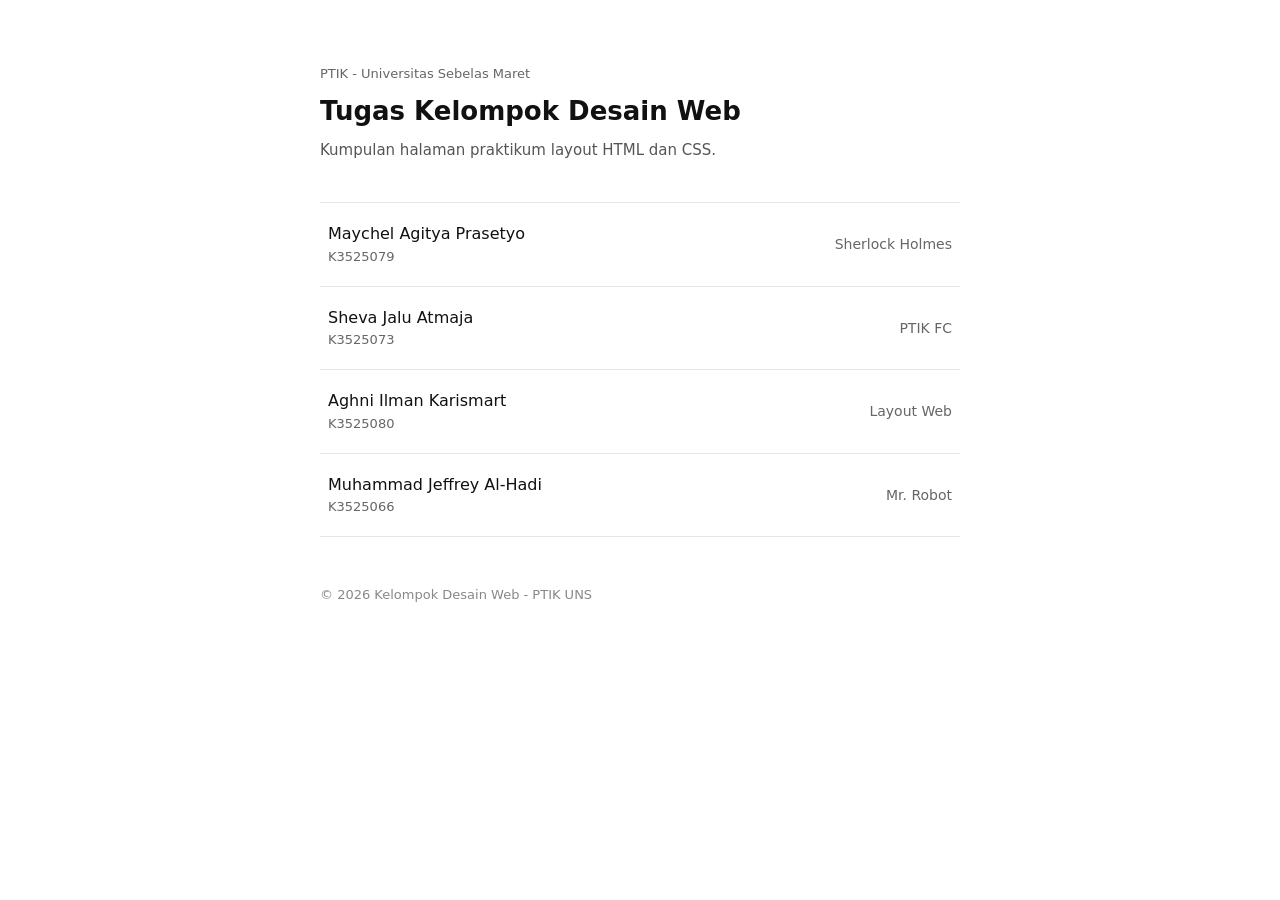
<file: index.html>
<!doctype html>
<html lang="id">
    <head>
        <meta charset="UTF-8" />
        <meta name="viewport" content="width=device-width, initial-scale=1.0" />
        <title>Tugas Desain Web - PTIK UNS</title>
        <style>
            * {
                box-sizing: border-box;
                margin: 0;
                padding: 0;
            }

            body {
                font-family:
                    system-ui,
                    -apple-system,
                    "Segoe UI",
                    Roboto,
                    Arial,
                    sans-serif;
                background-color: #ffffff;
                color: #1a1a1a;
                line-height: 1.6;
                padding: 64px 20px;
            }

            .container {
                max-width: 640px;
                margin: 0 auto;
            }

            header {
                margin-bottom: 40px;
            }

            .prodi {
                font-size: 13px;
                color: #666666;
                margin-bottom: 6px;
            }

            h1 {
                font-size: 26px;
                font-weight: 600;
                color: #111111;
                margin-bottom: 6px;
            }

            header p {
                font-size: 15px;
                color: #555555;
            }

            .daftar-anggota {
                list-style: none;
                border-top: 1px solid #e5e5e5;
            }

            .daftar-anggota li {
                border-bottom: 1px solid #e5e5e5;
            }

            .daftar-anggota a {
                display: flex;
                justify-content: space-between;
                align-items: center;
                padding: 18px 8px;
                text-decoration: none;
                color: inherit;
                transition: background-color 0.15s ease;
            }

            .daftar-anggota a:hover {
                background-color: #f7f7f7;
            }

            .daftar-anggota a:hover .nama {
                text-decoration: underline;
            }

            .nama {
                font-size: 16px;
                font-weight: 500;
                color: #111111;
            }

            .nim {
                font-size: 13px;
                color: #666666;
            }

            .tema {
                font-size: 14px;
                color: #666666;
            }

            footer {
                margin-top: 48px;
                font-size: 13px;
                color: #888888;
            }

            @media (max-width: 480px) {
                body {
                    padding: 40px 16px;
                }
                .daftar-anggota a {
                    flex-direction: column;
                    align-items: flex-start;
                    gap: 4px;
                }
            }
        </style>
    </head>
    <body>
        <div class="container">
            <header>
                <div class="prodi">PTIK - Universitas Sebelas Maret</div>
                <h1>Tugas Kelompok Desain Web</h1>
                <p>Kumpulan halaman praktikum layout HTML dan CSS.</p>
            </header>

            <main>
                <ul class="daftar-anggota">
                    <li>
                        <a href="Maychel/latihan3.html">
                            <div>
                                <div class="nama">Maychel Agitya Prasetyo</div>
                                <div class="nim">K3525079</div>
                            </div>
                            <span class="tema">Sherlock Holmes</span>
                        </a>
                    </li>
                    <li>
                        <a href="Sheva/latihan3.html">
                            <div>
                                <div class="nama">Sheva Jalu Atmaja</div>
                                <div class="nim">K3525073</div>
                            </div>
                            <span class="tema">PTIK FC</span>
                        </a>
                    </li>
                    <li>
                        <a href="Ilman/latihan3.html">
                            <div>
                                <div class="nama">Aghni Ilman Karismart</div>
                                <div class="nim">K3525080</div>
                            </div>
                            <span class="tema">Layout Web</span>
                        </a>
                    </li>
                    <li>
                        <a href="Jeffrey/index.html">
                            <div>
                                <div class="nama">Muhammad Jeffrey Al-Hadi</div>
                                <div class="nim">K3525066</div>
                            </div>
                            <span class="tema">Mr. Robot</span>
                        </a>
                    </li>
                </ul>
            </main>

            <footer>© 2026 Kelompok Desain Web - PTIK UNS</footer>
        </div>
    </body>
</html>
</file>
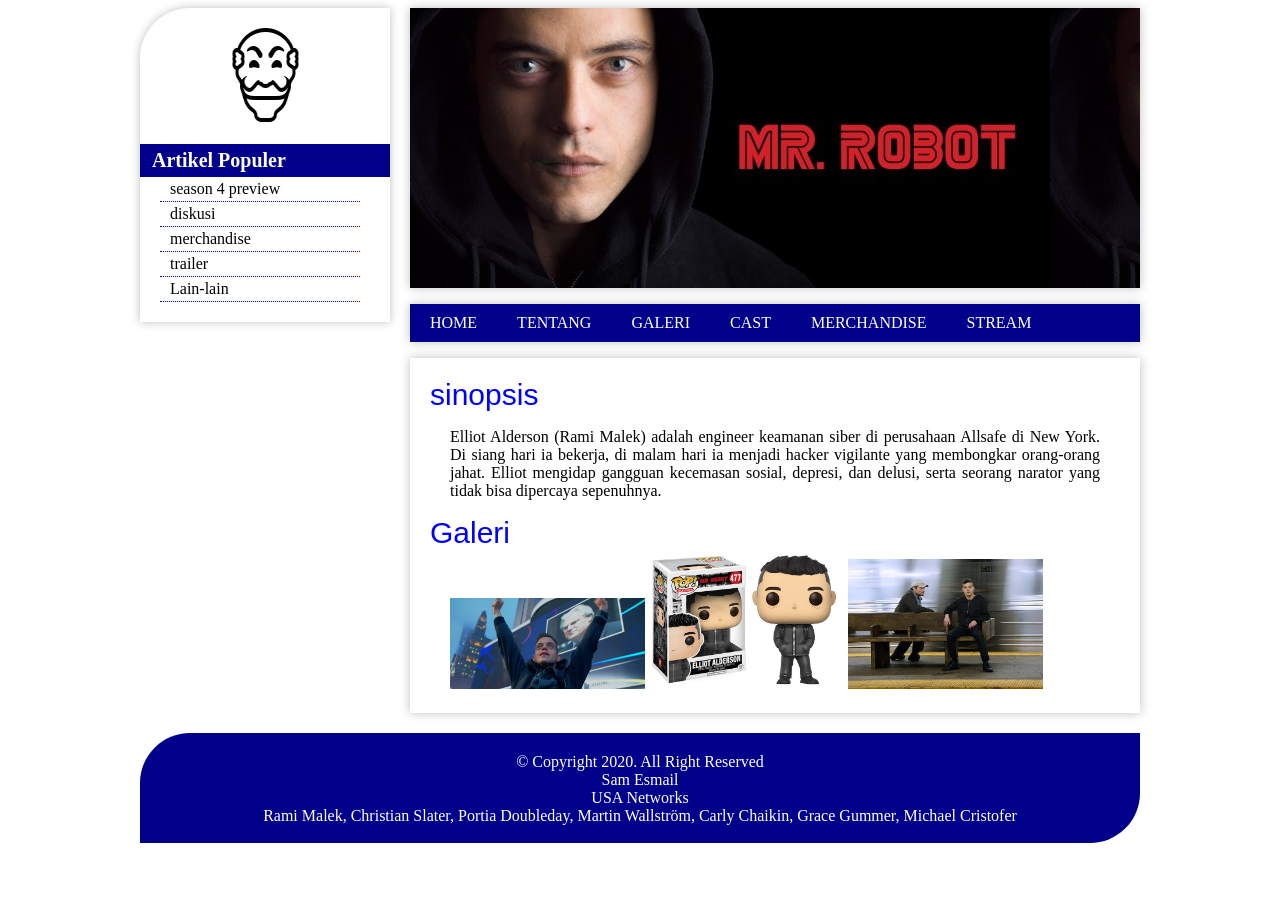
<file: Jeffrey/index.html>
<html>

<head>
  <link rel="stylesheet" type="text/css" href="style.css" />
  <title>Desain Web</title>
</head>
<body>

  <div id="wrap">

    <div id="kiri">
      <br><center>
        <img src="logo.png" height="100" width="100">
      </center><br>
      <h2>Artikel Populer</h2>
      <ul>
        <li><a href="#">season 4 preview</a></li>
        <li><a href="#">diskusi</a></li>
        <li><a href="#">merchandise</a></li>
        <li><a href="#">trailer</a></li>
        <li><a href="#">Lain-lain</a></li>
      </ul>
    </div>

    <div id="header">
    </div>

    <div id="menu">
      <ul>
        <li><a href="#">HOME</a></li>
        <li><a href="#">TENTANG</a></li>
        <li><a href="#">GALERI</a>
          <ul>
            <li><a href="#">VIDEO</a></li>
            <li><a href="#">PHOTO</a>
              <ul>
                <li><a href="#">PRIBADI</a></li>
                <li><a href="#">UMUM</a></li>
              </ul>
            </li>
          </ul>
        </li>
        <li><a href="#">CAST</a></li>
        <li><a href="#">MERCHANDISE</a></li>
        <li><a href="#">STREAM</a></li>
      </ul>
    </div>

    <div id="konten">
      <div class="posttitle">sinopsis</div>
      <div class="post">
        <p>
          Elliot Alderson (Rami Malek) adalah engineer keamanan siber di perusahaan Allsafe di New York. Di siang hari ia bekerja, di malam hari ia menjadi hacker vigilante yang membongkar orang-orang jahat. Elliot mengidap gangguan kecemasan sosial, depresi, dan delusi, serta seorang narator yang tidak bisa dipercaya sepenuhnya.
        </p>
      </div>
      <div class="posttitle">Galeri</div>
      <div class="post">
        <img src="konten1.webp">
        <img src="konten2.webp">
        <img src="konten3.webp">
      </div>
    </div>

    <div id="footer">
      &copy Copyright 2020. All Right Reserved <br>Sam Esmail<br>USA Networks<br>Rami Malek, Christian Slater, Portia Doubleday, Martin Wallström, Carly Chaikin, Grace Gummer, Michael Cristofer
    </div>

  </div>

</body>
</html>
</file>
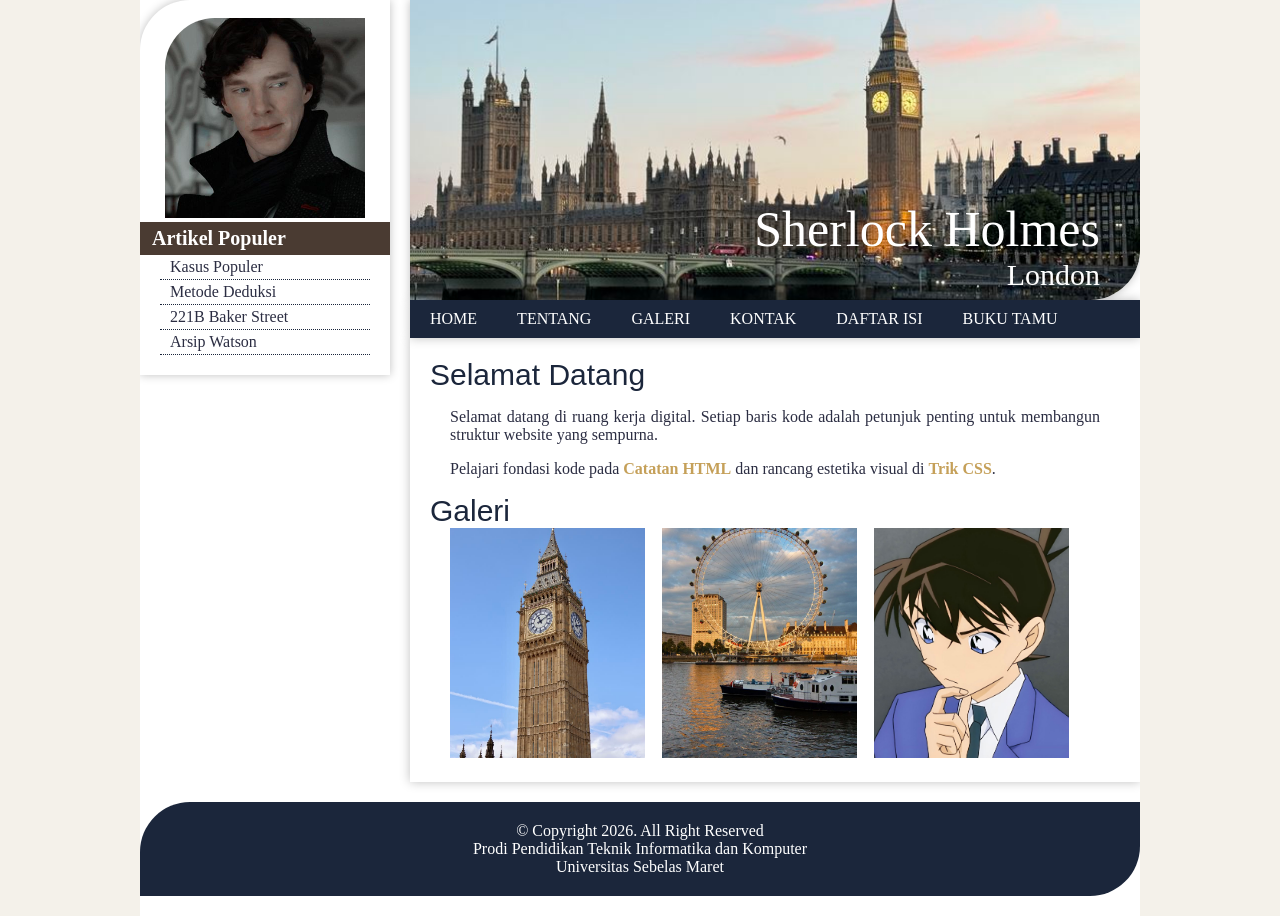
<file: Maychel/latihan3.html>
<!DOCTYPE html>
<html lang="id">
<head>
    <meta charset="UTF-8">
    <meta name="viewport" content="width=device-width, initial-scale=1.0">
    <title>Desain Web</title>
    <link rel="stylesheet" type="text/css" href="style.css">
</head>
<body>

    <div id="wrap">

        <!-- Sidebar / Kolom Kiri -->
        <div id="kiri">
            <div id="logo-wrapper" style="text-align: center;">
                <br>
                <img src="holmes.jpg" id="logo" alt="Logo">
                <br>
            </div>
            <h2>Artikel Populer</h2>
            <ul>
                <li><a href="#">Kasus Populer</a></li>
                <li><a href="#">Metode Deduksi</a></li>
                <li><a href="#">221B Baker Street</a></li>
                <li><a href="#">Arsip Watson</a></li>
            </ul>
        </div>

        <!-- Header -->
        <div id="header">
            <div id="judul">
                <a href="#">Sherlock Holmes</a>
            </div>
            <div class="desc">
                London 
            </div>
        </div>

        <!-- Menu Navigasi Bertingkat -->
        <div id="menu">
            <ul>
                <li><a href="#">HOME</a></li>
                <li><a href="#">TENTANG</a></li>
                <li>
                    <a href="#">GALERI</a>
                    <ul>
                        <li><a href="#">VIDEO</a></li>
                        <li>
                            <a href="#">PHOTO</a>
                            <ul>
                                <li><a href="#">PRIBADI</a></li>
                                <li><a href="#">UMUM</a></li>
                            </ul>
                        </li>
                    </ul>
                </li>
                <li><a href="#">KONTAK</a></li>
                <li><a href="#">DAFTAR ISI</a></li>
                <li><a href="#">BUKU TAMU</a></li>
            </ul>
        </div>

        <!-- Konten Utama -->
        <div id="konten">
            <div class="posttitle">Selamat Datang</div>
            <div class="post">
                <p>
                    Selamat datang di ruang kerja digital. Setiap baris kode adalah petunjuk penting untuk membangun struktur website yang sempurna.
                </p>
                <p>
                    Pelajari fondasi kode pada <b><a href="#">Catatan HTML</a></b> 
                    dan rancang estetika visual di <b><a href="#">Trik CSS</a></b>.
                </p>
            </div>

            <div class="posttitle">Galeri</div>
            <div class="post">
                <img src="bingben.jpg" alt="Gambar 1">
                <img src="londoneye.jpg" alt="Gambar 2">
                <img src="shinichi.jpg" alt="Gambar 3">
            </div>
        </div>

        <!-- Footer -->
        <div id="footer">
            &copy; Copyright 2026. All Right Reserved <br>
            Prodi Pendidikan Teknik Informatika dan Komputer <br>
            Universitas Sebelas Maret
        </div>

    </div>

</body>
</html>
</file>
<file: Jeffrey/style.css>
#wrap{
    width: 1000px;
    height: 800px;
    margin: 0 auto;
    background-color: white;
}

#header{
    background-image: url(header.jpg);
    width: 730px;
    height: 280px;
    margin: auto;
    box-shadow: 0 0 10px rgba(0,0,0,.25);
    float: right;
}

#judul{
    font-size: 50px;
    text-align: right;
    padding: 200px 40px 0 0;
}

#judul a{
    color: white;
    text-decoration: none;
}

#judul a:hover{
    color: grey;
}

.desc{
    font-size: 30px;
    color: white;
    text-align: right;
    padding: 0 40px 0 0;
}

#menu ul{
    float: right;
    background: darkblue;
    padding: 0 0px;
    position: relative;
    box-shadow: 0 0 10px rgba(0,0,0,.25);
    list-style: none;
    width: 730px;
}

#menu ul:after{
    content: "";
    clear: both;
    display: block;
}

#menu ul li{
    float: left;
}

#menu ul li:hover{
    background: blue;
}

#menu ul li a{
    display: block;
    color: white;
    padding: 10px 20px;
    text-decoration: none;
}

#menu ul li:hover a{
    color: white;
}

#menu ul li:hover > ul {
    display: block;
}

#menu ul ul{
    background: darkblue;
    position: absolute;
    padding: 0;
    top: 100%;
    display: none;
    width: auto;
}

#menu ul ul li{
    float: none;
    position: relative;
}

#menu ul ul li a{
    padding: 10px 30px;
    color: white;
}

#menu ul ul li a:hover{
    background: blue;
    color: white;
}

#menu ul ul ul{
    position: absolute;
    left: 100%;
    top: 0;
}

#kiri{
    border-top-left-radius: 50px;
    background-color: white;
    width: 250px;
    height: auto;
    margin: 0 0 20px;
    float: left;
    list-style: none;
    box-shadow: 0 0 10px rgba(0,0,0,.25);
}

#kiri ul{
    margin: 0 0 20px 20px;
    padding: 0;
    list-style: none;
    width: 200px;
}

#kiri li{
    width: 100%;
    margin: 0;
    padding: 0;
    list-style: none;
}

#kiri h2{
    margin: 0px 0 0px 0;
    padding: 5px 12px;
    color: white;
    font-size: 20px;
    background: darkblue;
}

#kiri a{
    display: block;
    padding: 3px 10px;
    text-decoration: none;
    color: black;
    border-bottom: 1px dotted blue;
}

#kiri a:hover{
    background: blue;
    color: white;
}

#konten{
    background-color: white;
    width: 690px;
    height: auto;
    margin: 0 0 20px;
    padding: 20px 20px 20px 20px;
    float: right;
    box-shadow: 0 0 10px rgba(0,0,0,.25);
}

.posttitle{
    text-decoration: none;
    font-size: 30px;
    font-family: Arial;
    color: blue;
}

.posttitle a{
    text-decoration: none;
}

.post{
    margin: 0 20px 0 20px;
    text-align: justify;
}

b a{
    color: blue;
    text-decoration: none;
}

img{
    width: 30%;
}

#logo{
    width: 200px;
    height: 200px
}

#footer{
    background-color: darkblue;
    padding: 20px 0 0 0;
    width: 1000px;
    height: 90px;
    clear: both;
    margin: 20 0;
    text-align: center;
    color: white;
    border-top-left-radius: 50px;
    border-bottom-right-radius: 50px;
}
</file>
<file: Maychel/style.css>
* {
    box-sizing: border-box;
}

/* --- LAYOUT UTAMA --- */
body {
    background-color: #f4f1ea;
    color: #2b2d42;
    margin: 0;
    padding: 0 15px;
}

#wrap {
    max-width: 1000px;
    width: 100%;
    height: auto;
    margin: 0 auto;
    background-color: white;
    overflow: hidden;
}

/* --- HEADER --- */
#header {
    background-image: url("london.jpg");
    border-bottom-right-radius: 50px;
    width: 73%;
    height: 300px;
    margin: auto;
    box-shadow: 0 0 10px rgba(0, 0, 0, 0.25);
    float: right;
    background-position: center 50%;
    background-size: cover;
}

#judul {
    font-size: 50px;
    text-align: right;
    padding: 200px 40px 0 0;
}

#judul a {
    color: white;
    text-decoration: none;
}

#judul a:hover {
    color: #c5a059;
}

.desc {
    font-size: 30px;
    color: white;
    text-align: right;
    padding: 0 40px 0 0;
}

/* --- MENU NAVIGASI BERTINGKAT --- */
#menu ul {
    float: right;
    background: #1b263b;
    padding: 0;
    margin: 0;
    position: relative;
    box-shadow: 0 0 10px rgba(0, 0, 0, 0.25);
    list-style: none;
    width: 73%;
    z-index: 100;
}

#menu ul::after {
    content: "";
    clear: both;
    display: block;
}

#menu ul li {
    float: left;
    position: relative;
}

#menu ul li:hover {
    background: #c5a059;
}

#menu ul li:hover > a {
    color: #1b263b;
}

#menu ul li a {
    display: block;
    color: white;
    padding: 10px 20px;
    text-decoration: none;
}

#menu ul li:hover > ul {
    display: block;
}

#menu ul ul {
    background: #1b263b;
    position: absolute;
    padding: 0;
    top: 100%;
    left: 0;
    display: none;
    width: 200px;
}

#menu ul ul li {
    float: none;
    position: relative;
}

#menu ul ul li a {
    padding: 10px 30px;
    color: white;
}

#menu ul ul li a:hover {
    background: #c5a059;
    color: #1b263b;
}

#menu ul ul ul {
    position: absolute;
    left: 100%;
    top: 0;
}

/* --- SIDEBAR KIRI --- */
#kiri {
    border-top-left-radius: 50px;
    background-color: white;
    width: 25%;
    height: auto;
    margin: 0 0 20px;
    float: left;
    box-shadow: 0 0 10px rgba(0, 0, 0, 0.25);
}

#kiri ul {
    margin: 0 20px 20px 20px;
    padding: 0;
    list-style: none;
    width: auto;
}

#kiri li {
    width: 100%;
    margin: 0;
    padding: 0;
    list-style: none;
}

#kiri h2 {
    margin: 0;
    padding: 5px 12px;
    color: white;
    font-size: 20px;
    background: #4a3b32;
}

#kiri a {
    display: block;
    padding: 3px 10px;
    text-decoration: none;
    color: #2b2d42;
    border-bottom: 1px dotted #1b263b;
}

#kiri a:hover {
    background: #c5a059;
    color: #1b263b;
}

#logo {
    width: 200px;
    height: 200px;
    max-width: 100%;
    border-top-left-radius: 50px;
}

/* --- KONTEN UTAMA --- */
#konten {
    background-color: white;
    width: 73%;
    height: auto;
    margin: 0 0 20px;
    padding: 20px;
    float: right;
    box-shadow: 0 0 10px rgba(0, 0, 0, 0.25);
}

.posttitle {
    text-decoration: none;
    font-size: 30px;
    font-family: Arial, sans-serif;
    color: #1b263b;
}

.posttitle a {
    text-decoration: none;
}

.post {
    margin: 0 20px 0 20px;
    text-align: justify;
}

b a {
    color: #c5a059;
    text-decoration: none;
}

b a:hover {
    text-decoration: underline;
}

.post img {
    width: 30%;
    height: 230px;
    object-fit: cover;
    margin-right: 2%;
}

/* --- FOOTER --- */
#footer {
    background-color: #1b263b;
    padding: 20px 15px;
    width: 100%;
    min-height: 90px;
    height: auto;
    clear: both;
    margin: 20px 0;
    text-align: center;
    color: white;
    border-top-left-radius: 50px;
    border-bottom-right-radius: 50px;
}

/* =========================================
   RESPONSIVE: TABLET (<= 900px)
   ========================================= */
@media screen and (max-width: 900px) {
    #wrap {
        display: flex;
        flex-direction: column;
    }

    #header,
    #menu,
    #menu ul,
    #konten,
    #kiri,
    #footer {
        float: none;
        width: 100%;
    }

    #header {
        order: 1;
        height: 230px;
    }

    #menu {
        order: 2;
        margin-bottom: 15px;
    }

    #konten {
        order: 3;
    }

    #kiri {
        order: 4;
        border-top-left-radius: 30px;
    }

    #footer {
        order: 5;
        margin-top: 0;
    }

    #judul {
        font-size: 38px;
        padding: 130px 25px 0 20px;
    }

    .desc {
        font-size: 22px;
        padding: 0 25px 0 20px;
    }
}

/* =========================================
   RESPONSIVE: HP / MOBILE (<= 600px)
   ========================================= */
@media screen and (max-width: 600px) {
    body {
        padding: 0 8px;
    }

    #header {
        height: 190px;
        border-bottom-right-radius: 30px;
    }

    #judul {
        font-size: 28px;
        padding: 105px 20px 0 15px;
    }

    .desc {
        font-size: 16px;
        padding: 0 20px 0 15px;
    }

    #menu ul li {
        float: none;
        width: 100%;
        border-bottom: 1px solid rgba(255, 255, 255, 0.15);
    }

    #menu ul ul,
    #menu ul ul ul {
        position: static;
        width: 100%;
        background: #131b2b;
    }

    #menu ul ul li a {
        padding-left: 35px;
    }

    #menu ul ul ul li a {
        padding-left: 50px;
    }

    #konten {
        padding: 15px;
    }

    .posttitle {
        font-size: 24px;
    }

    .post {
        margin: 0 0 15px 0;
        text-align: left;
    }

    .post img {
        width: 100%;
        margin-bottom: 12px;
        display: block;
    }

    #footer {
        font-size: 13px;
        border-top-left-radius: 30px;
        border-bottom-right-radius: 30px;
    }
}
</file>
